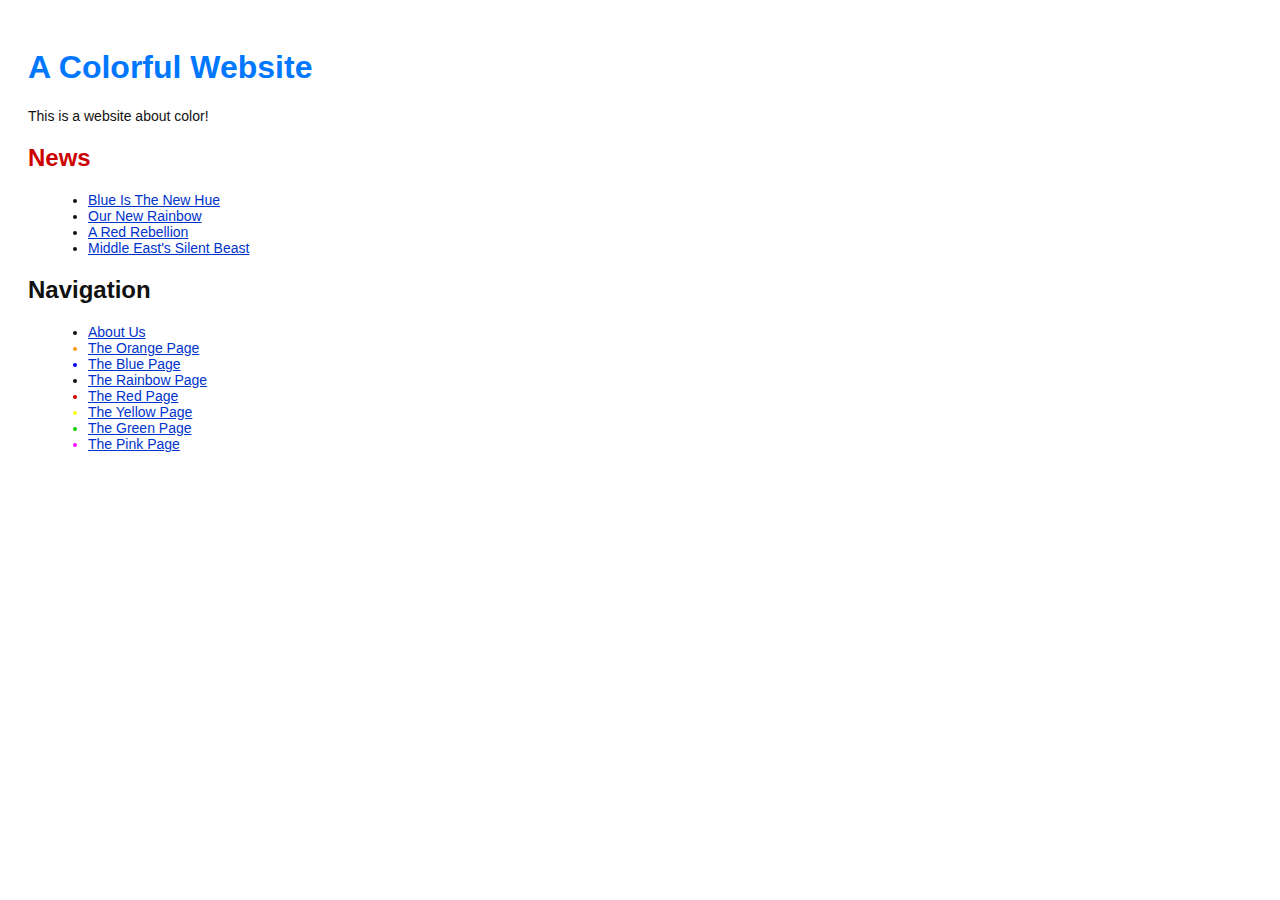
<file: index.html>
<!DOCTYPE html>
<html lang="en">
<head>
 <title>A Colorful Website</title> <meta charset="utf-8" />
 <link rel="stylesheet" href="style.css" />
</head>
<body>
 <h1 style="color: #07F">A Colorful Website</h1>
 <p>This is a website about color!</p>

 <h2 style="color: #C00">News</h2>
 <ul>
  <li><a href="news-1.html">Blue Is The New Hue</a></li>
  <li><a href="rainbow.html">Our New Rainbow</a></li>
  <li><a href="news-2.html">A Red Rebellion</a></li>
  <li><a href="news-3.html">Middle East's Silent Beast</a></li>
 </ul>
 <h2>Navigation</h2>
<ul>
 <li>
  <a href="about/index.html">About Us</a>
 </li>
 <li style="color: #F90">
 <a href="orange.html">The Orange Page</a>
 </li>
 <li style="color: #00F">
 <a href="blue.html">The Blue Page</a>
 </li>
 <li>
  <a href="rainbow.html">The Rainbow Page</a>
 </li>
 <li style="color: #C00">
  <a href="red.html">The Red Page</a>
 </li>
 <li style="color: #FF0">
  <a href="yellow.html">The Yellow Page</a>
 </li>
 <li style="color: #0C0">
  <a href="green.html">The Green Page</a>
 </li>
 <li style="color: #F0F">
  <a href="pink.html">The Pink Page</a>
 </li>
</ul>
</body>
</html>
</file>
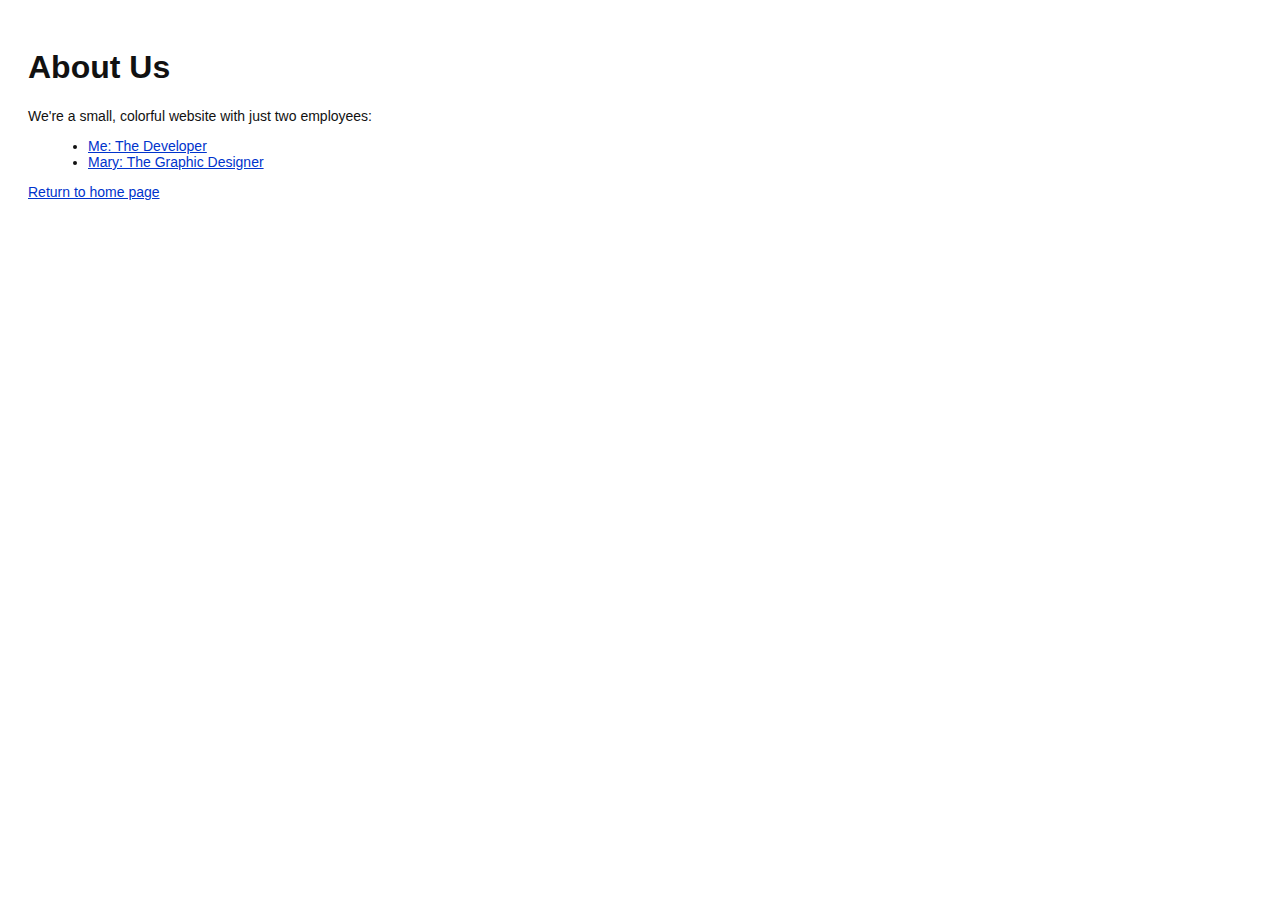
<file: about/index.html>
<!DOCTYPE html>
<html lang="en">
<head>
    <title>About Us</title>
    <link rel="stylesheet" href="../style.css" />
    <meta charset="utf-8" />
</head>
<body>
<h1>About Us</h1>
<p>We're a small, colorful website with just two employees:</p>
<ul>
    <li><a href="me.html">Me: The Developer</a></li>
    <li><a href="mary.html">Mary: The Graphic Designer</a></li>
</ul>

<p><a href="../index.html">Return to home page</a></p>
</body>
</html>
</file>
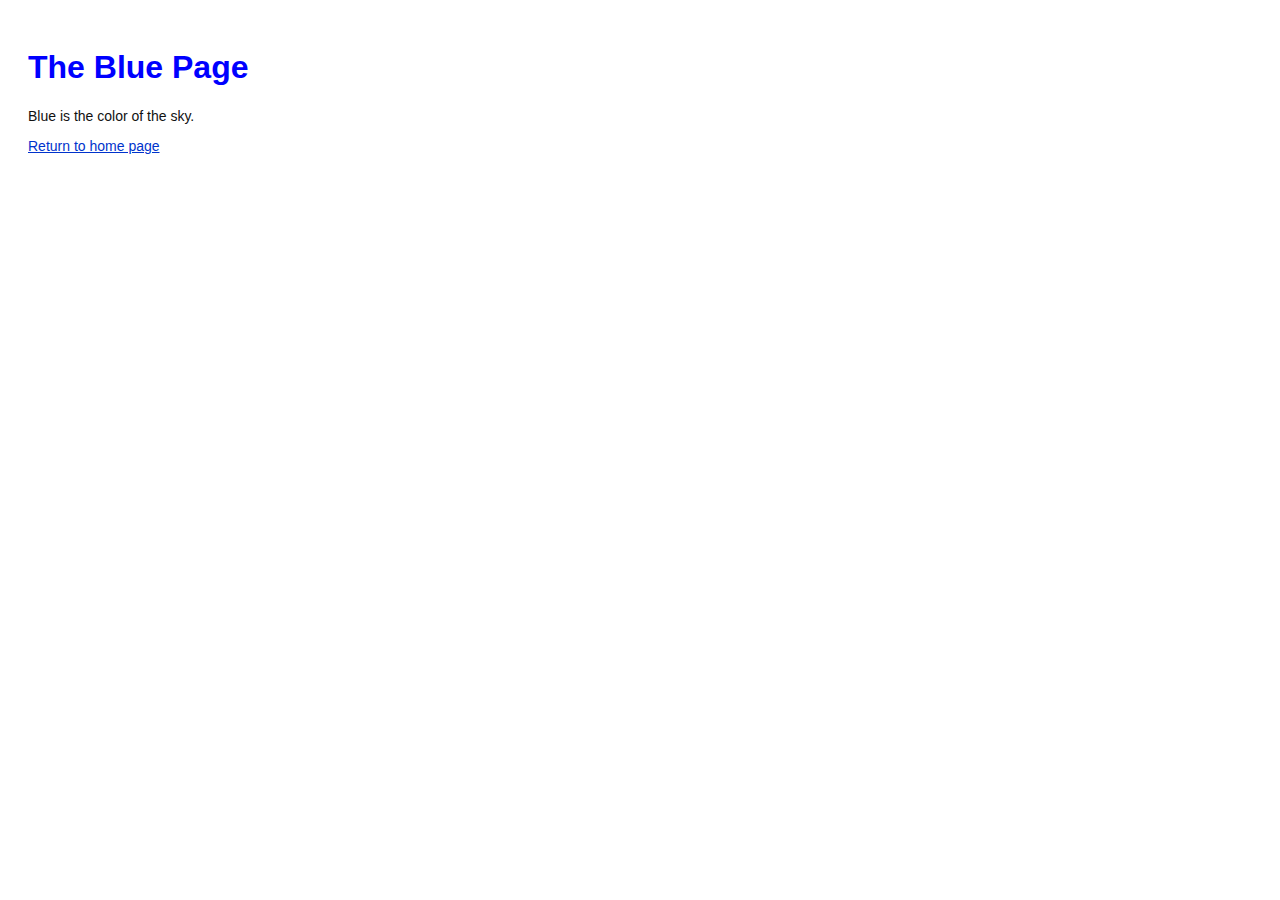
<file: blue.html>
<!DOCTYPE html>
<html lang="en">
<head>
 <title>The Blue Page</title>
 <link rel="stylesheet" href="style.css" />
 <meta charset="utf-8" />
</head>
<body>
 <h1 style="color: #00F">The Blue Page</h1>
 <p>Blue is the color of the sky.</p>
 <p><a href="index.html">Return to home page</a></p>
</body>
</html>
</file>
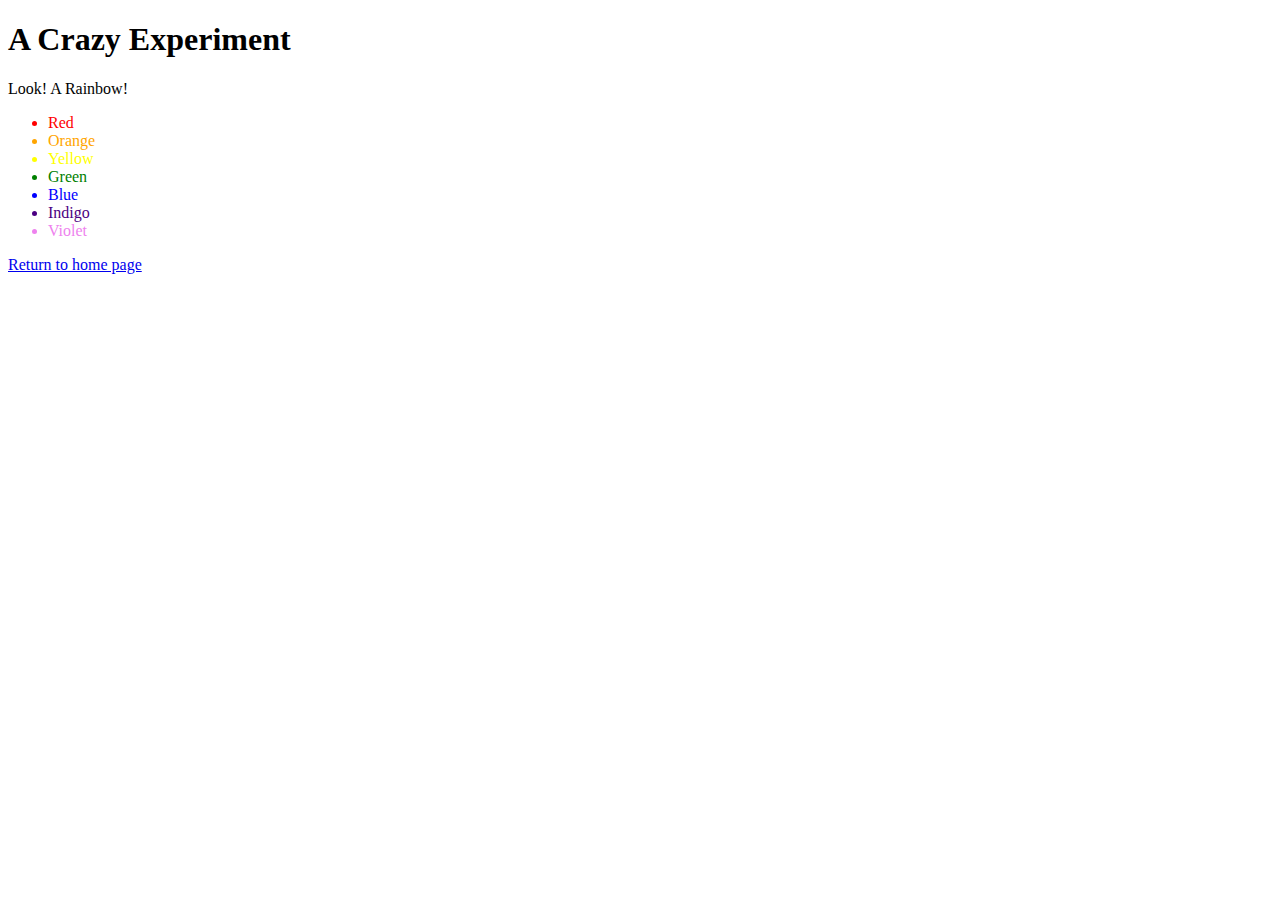
<file: crazy.html>
<!DOCTYPE html>
<html lang="en">
<head>
    <title>A Crazy Experiment</title>
    <meta charset="utf-8" />
</head>
<body>
<h1>A Crazy Experiment</h1>
<p>Look! A Rainbow!</p>
<ul>
    <li style="color: red">Red</li>
    <li style="color: orange">Orange</li>
    <li style="color: yellow">Yellow</li>
    <li style="color: green">Green</li>
    <li style="color: blue">Blue</li>
    <li style="color: indigo">Indigo</li>
    <li style="color: violet">Violet</li>
</ul>

<p><a href="index.html">Return to home page</a></p>
</body>
</html>
</file>
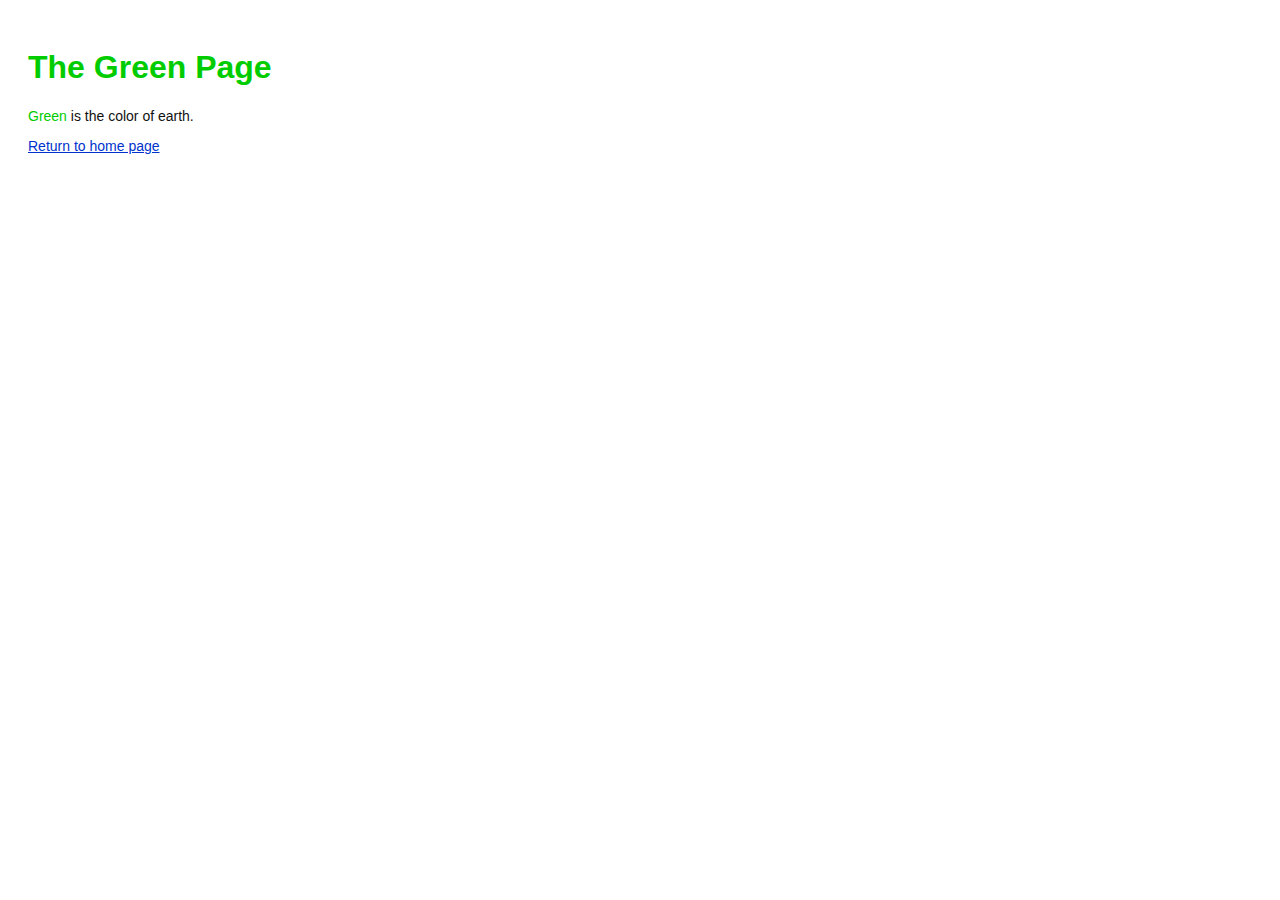
<file: green.html>
<!DOCTYPE html>
<html lang="en">
<head>
    <title>The Green Page</title>
    <link rel="stylesheet" href="style.css" />
    <meta charset="utf-8" />
</head>
<body>
<h1 style="color: #0C0">The Green Page</h1>
<p><span style="color: #0C0">Green</span> is the color of earth.</p>

<p><a href="index.html">Return to home page</a></p>
</body>
</html>
</file>
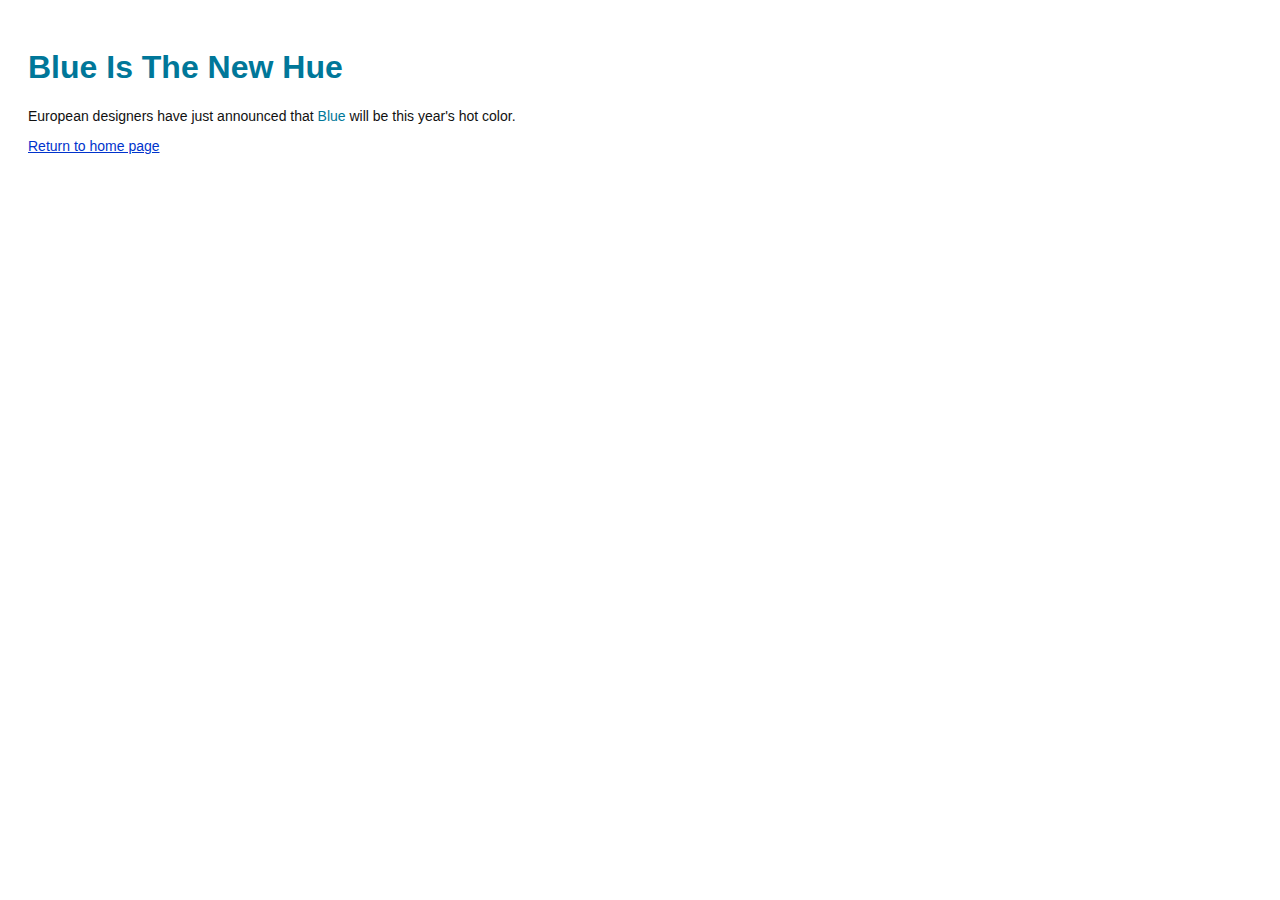
<file: news-1.html>
<!DOCTYPE html>
<html lang="en">
<head>
    <title>Blue Is The New Hue</title>
    <link rel="stylesheet" href="style.css" />
    <meta charset="utf-8" />
</head>
<body>
<h1 style="color: #079">Blue Is The New Hue</h1>
<p>European designers have just announced that
    <span style="color: #079">Blue</span> will be this year's
    hot color.</p>

<p><a href="index.html">Return to home page</a></p>
</body>
</html>
</file>
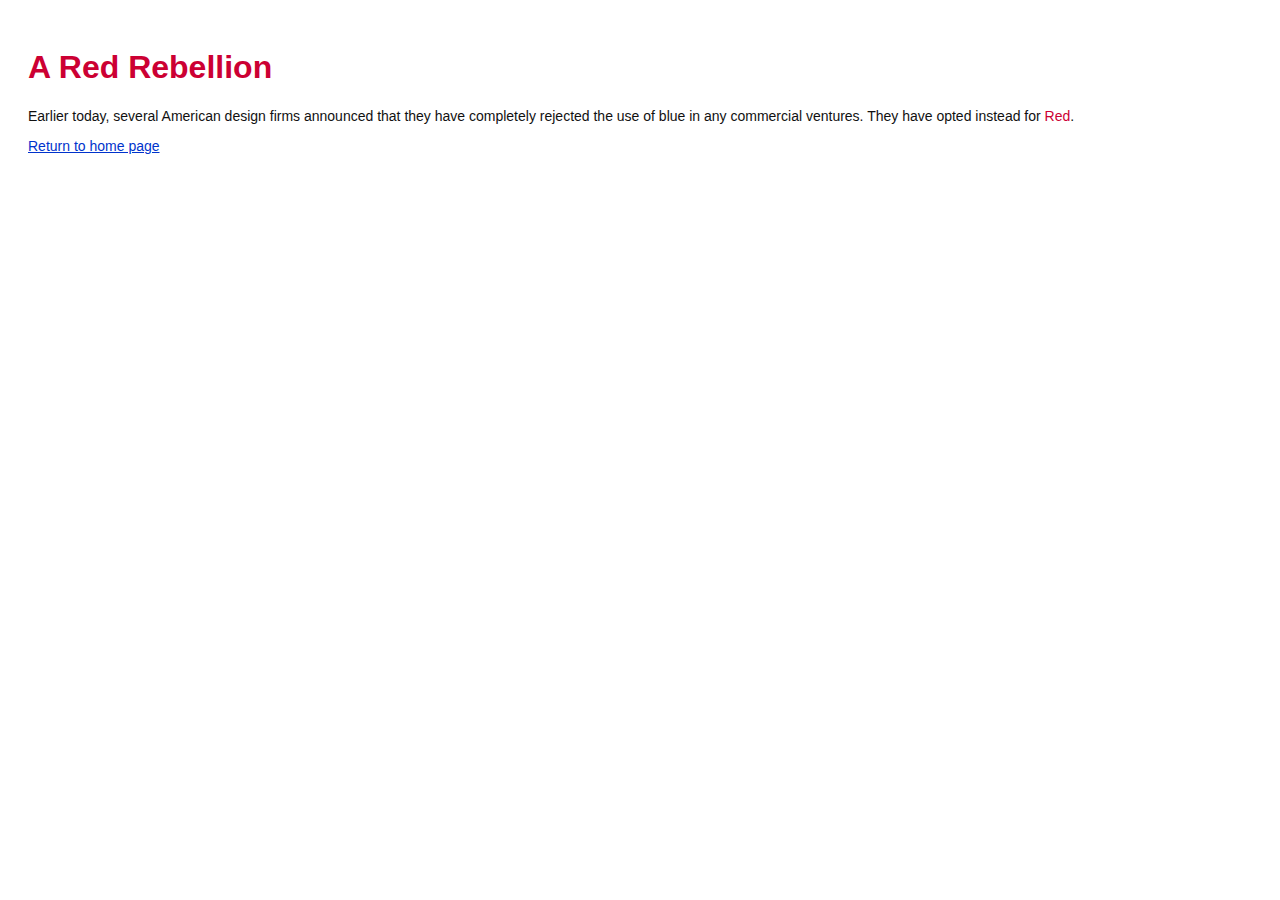
<file: news-2.html>
<!DOCTYPE html>
<html lang="en">
<head>
    <title>A Red Rebellion</title>
    <link rel="stylesheet" href="style.css" />
    <meta charset="utf-8" />
</head>
<body>
<h1 style="color: #C03">A Red Rebellion</h1>

<p>Earlier today, several American design firms
    announced that they have completely rejected the use
    of blue in any commercial ventures. They have
    opted instead for <span style="color: #C03">Red</span>.</p>

<p><a href="index.html">Return to home page</a></p>
</body>
</html>
</file>
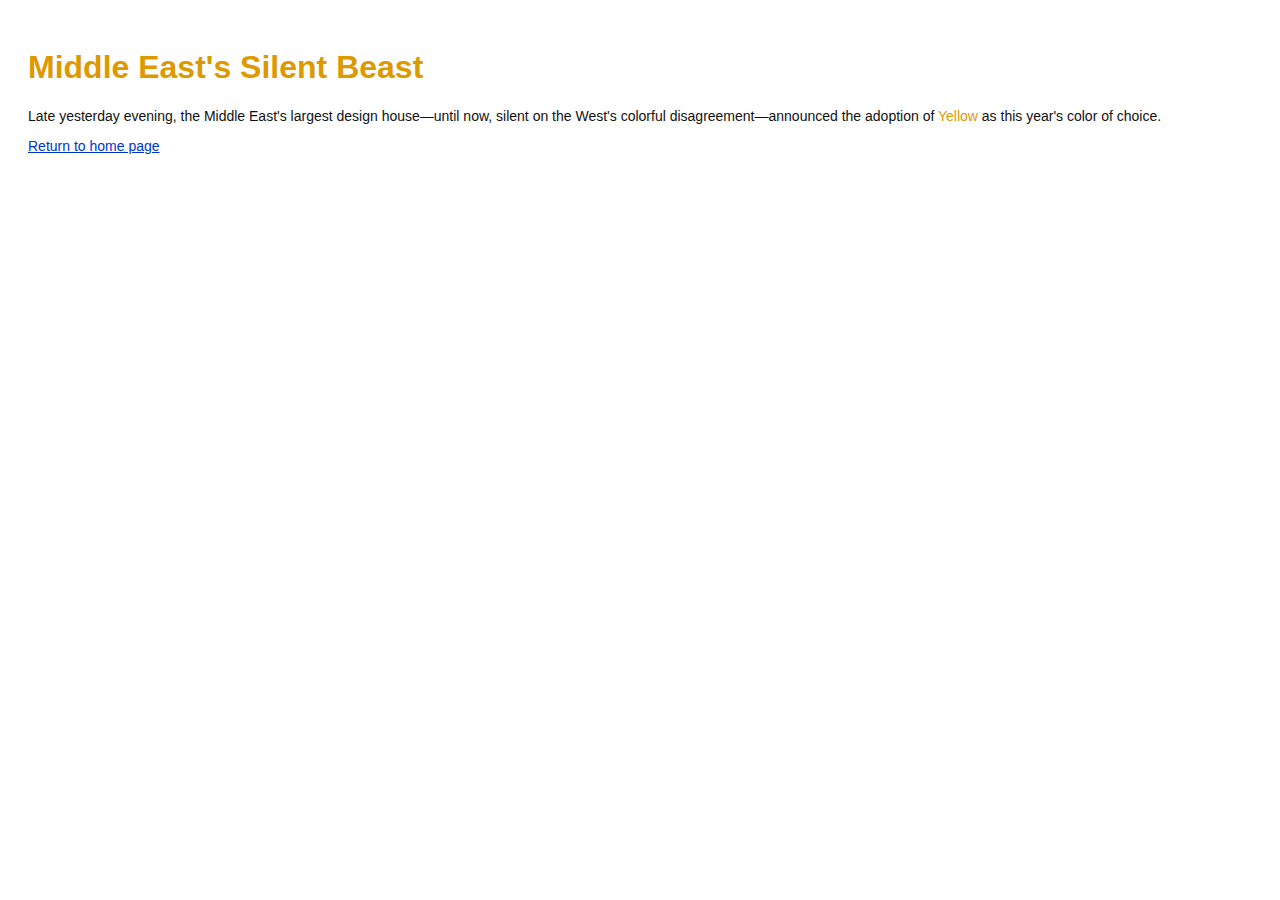
<file: news-3.html>
<!DOCTYPE html>
<html lang="en">
<head>
    <title>Middle East's Silent Beast</title>
    <link rel="stylesheet" href="style.css" />
    <meta charset="utf-8" />
</head>
<body>
<h1 style="color: #D90">Middle East's Silent Beast</h1>
<p>Late yesterday evening, the Middle East's largest
    design house&mdash;until now, silent on the West's colorful
    disagreement&mdash;announced the adoption of
    <span style="color: #D90">Yellow</span> as this year's
    color of choice.</p>

<p><a href="index.html">Return to home page</a></p>
</body>
</html>
</file>
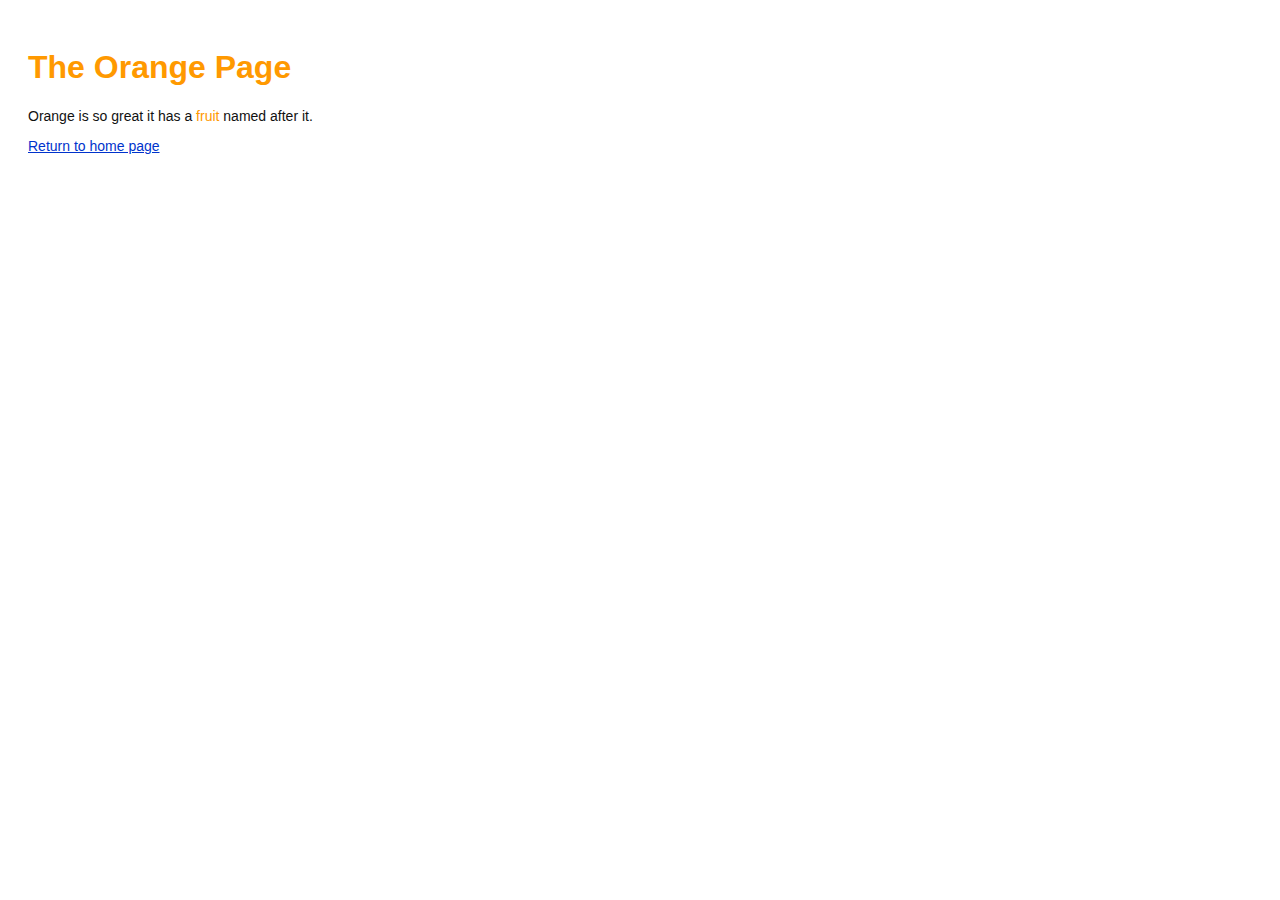
<file: orange.html>
<!DOCTYPE html>
<html lang="en">
<head>
 <title>The Orange Page</title>
 <link rel="stylesheet" href="style.css" />
 <meta charset="utf-8" />
</head>
<body>
 <h1 style="color: #F90">The Orange Page</h1>
 <p>Orange is so great it has a
 <span style="color: #F90">fruit</span> named after it.</p>
 <p><a href="index.html">Return to home page</a></p>
</body>
</html>
</file>
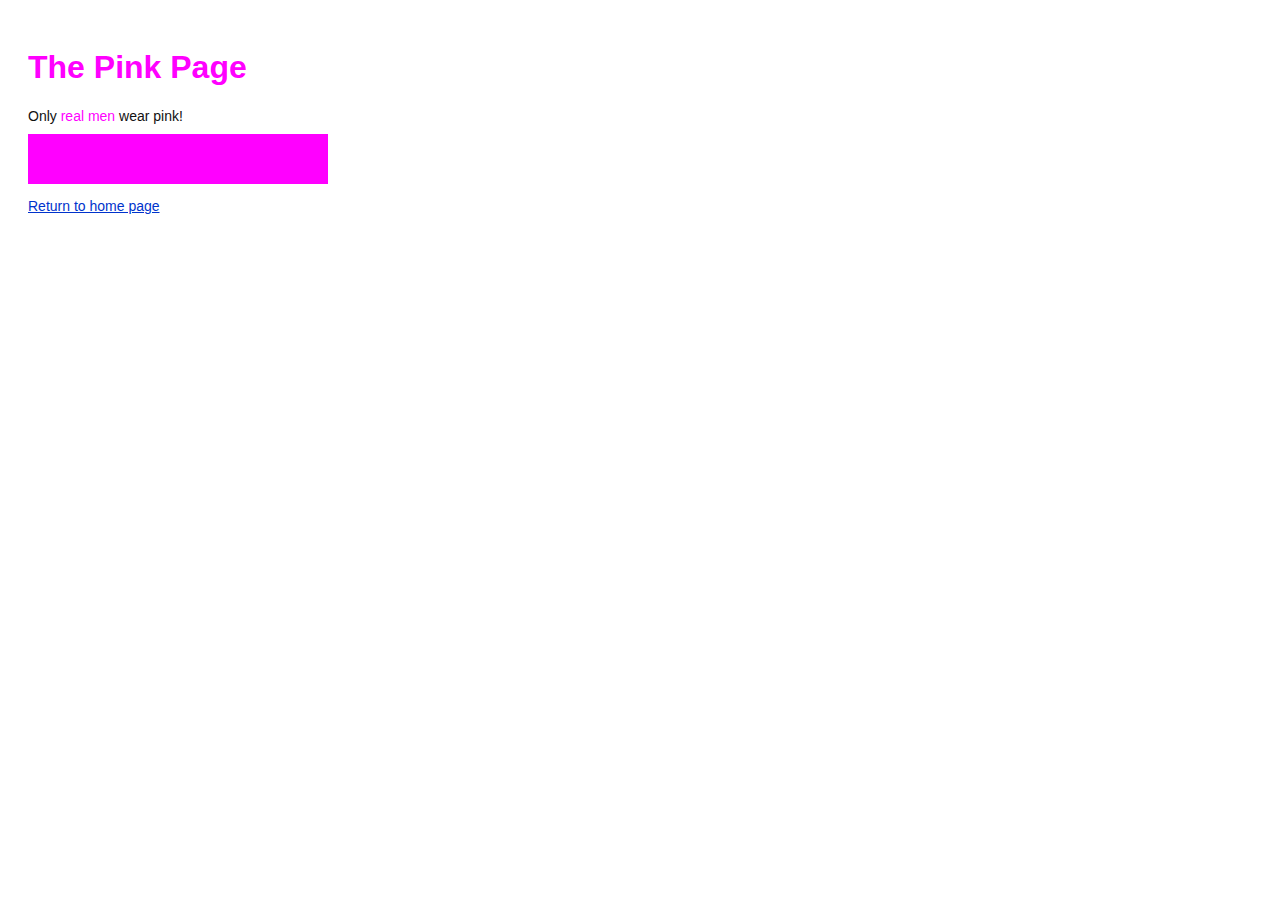
<file: pink.html>
<!DOCTYPE html>
<html lang="en">
<head>
    <title>The Pink Page</title>
    <link rel="stylesheet" href="style.css" />
    <style>
        div {
            width: 300px;
            height: 50px;
        }
    </style>
    <meta charset="utf-8" />
</head>
<body>
<h1 style="color: #F0F">The Pink Page</h1>
<p>Only <span style="color: #F0F">real men</span> wear pink!</p>
<div style="background-color: #F0F"></div>
<p><a href="index.html">Return to home page</a></p>
</body>
</html>
</file>
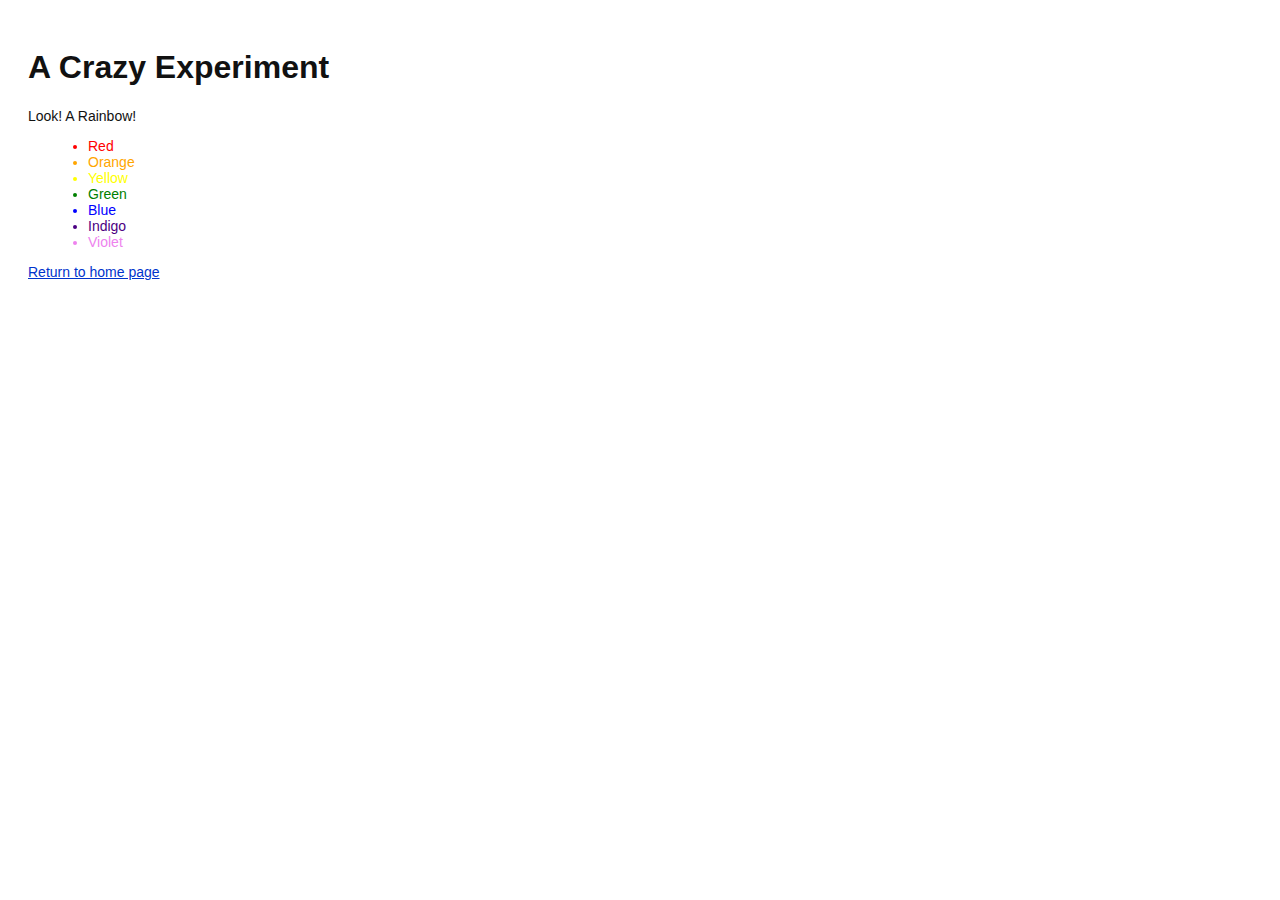
<file: rainbow.html>
<!DOCTYPE html>
<html lang="en">
<head>
    <title>A Crazy Experiment</title>
    <link rel="stylesheet" href="style.css" />
    <meta charset="utf-8" />
</head>
<body>
<h1>A Crazy Experiment</h1>
<p>Look! A Rainbow!</p>
<ul>
    <li style="color: red">Red</li>
    <li style="color: orange">Orange</li>
    <li style="color: yellow">Yellow</li>
    <li style="color: green">Green</li>
    <li style="color: blue">Blue</li>
    <li style="color: indigo">Indigo</li>
    <li style="color: violet">Violet</li>
</ul>

<p><a href="index.html">Return to home page</a></p>
</body>
</html>
</file>
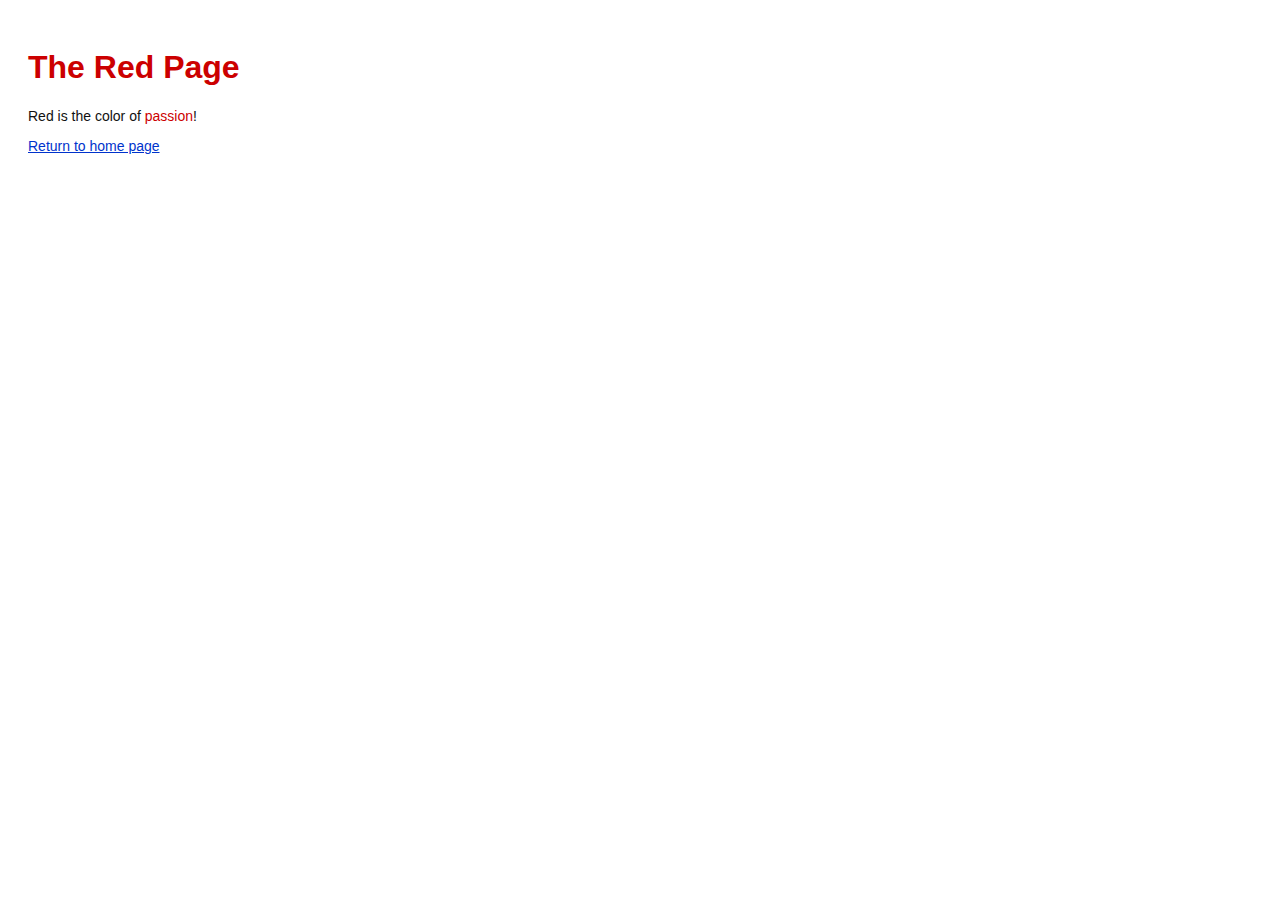
<file: red.html>
<!DOCTYPE html>
<html lang="en">
<head>
    <title>The Red Page</title>
    <link rel="stylesheet" href="style.css" />
    <meta charset="utf-8" />
</head>
<body>
<h1 style="color: #C00">The Red Page</h1>
<p>Red is the color of <span style="color: #C00">passion</span>!</p>

<p><a href="index.html">Return to home page</a></p>
</body>
</html>
</file>
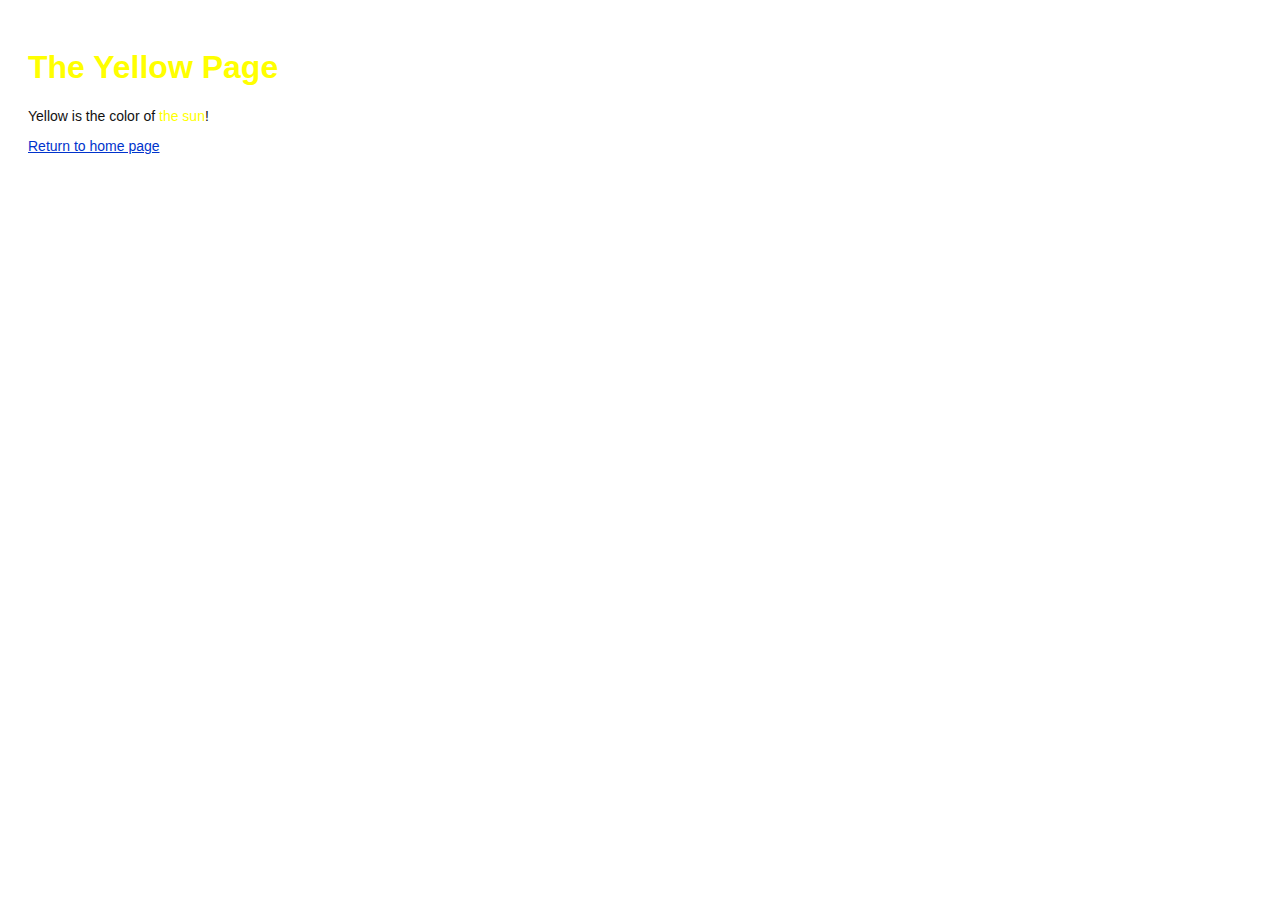
<file: yellow.html>
<!DOCTYPE html>
<html lang="en">
<head>
    <title>The Yellow Page</title>
    <link rel="stylesheet" href="style.css" />
    <meta charset="utf-8" />
</head>
<body>
<h1 style="color: #FF0">The Yellow Page</h1>
<p>Yellow is the color of <span style="color: #FF0">the sun</span>!</p>

<p><a href="index.html">Return to home page</a></p>
</body>
</html>
</file>
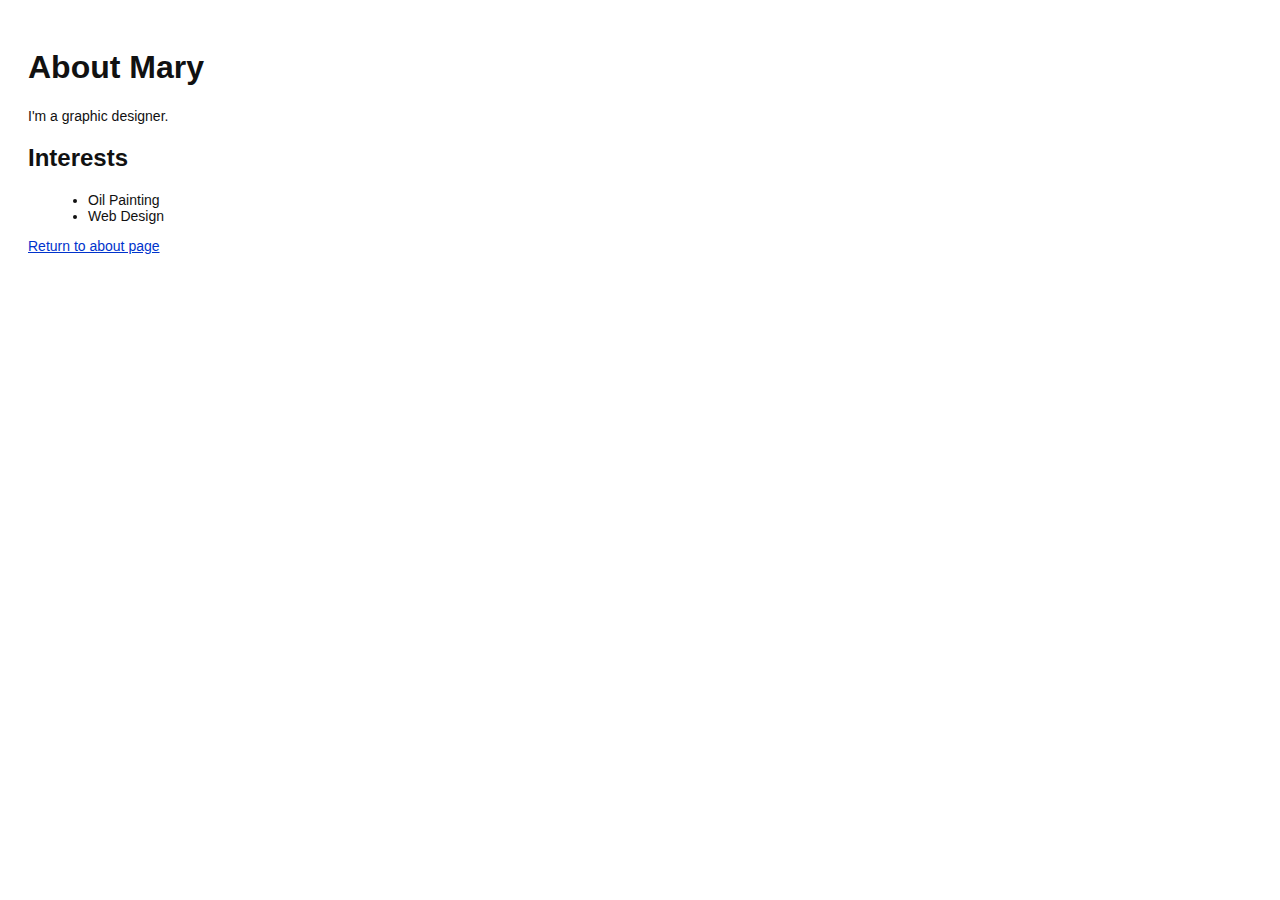
<file: about/mary.html>
<!DOCTYPE html>
<html lang="en">
<head>
    <title>About Mary</title>
    <link rel="stylesheet" href="../style.css" />
    <meta charset="utf-8" />
</head>
<body>
<h1>About Mary</h1>
<p>I'm a graphic designer.</p>
<h2>Interests</h2>
<ul>
    <li>Oil Painting</li>
    <li>Web Design</li>
</ul>
<p><a href="index.html">Return to about page</a></p>
</body>
</html>
</file>
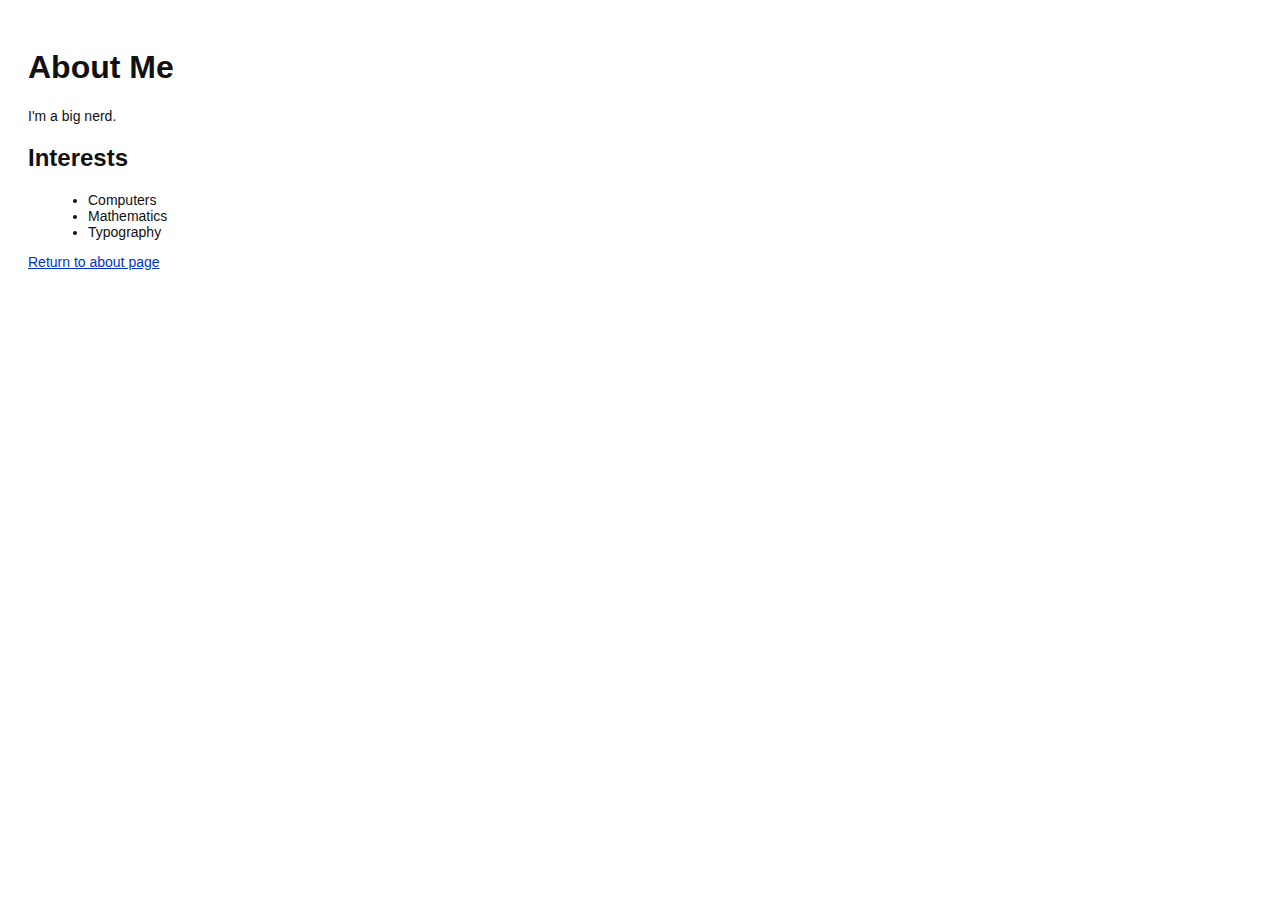
<file: about/me.html>
<!DOCTYPE html>
<html lang="en">
<head>
    <title>About Me</title>
    <link rel="stylesheet" href="../style.css" />
    <meta charset="utf-8" />
</head>
<body>
<h1>About Me</h1>
<p>I'm a big nerd.</p>
<h2>Interests</h2>
<ul>
    <li>Computers</li>
    <li>Mathematics</li>
    <li>Typography</li>
</ul>
<p><a href="index.html">Return to about page</a></p>
</body>
</html>
</file>
<file: style.css>
body {
    padding: 20px;
    font-family: Verdana, Arial, Helvetica, sans-serif;
    font-size: 14px;
    color: #111;
}
p, ul {
    margin-bottom: 10px;
}
ul {
    margin-left: 20px;
}
h1 {
    font-size: 32px;
}
h2 {
    font-size: 24px;
}
h3 {
    font-size: 18px;
    margin-left: 20px;
}
a:link, a:visited {
    color: #03C;
}
</file>
